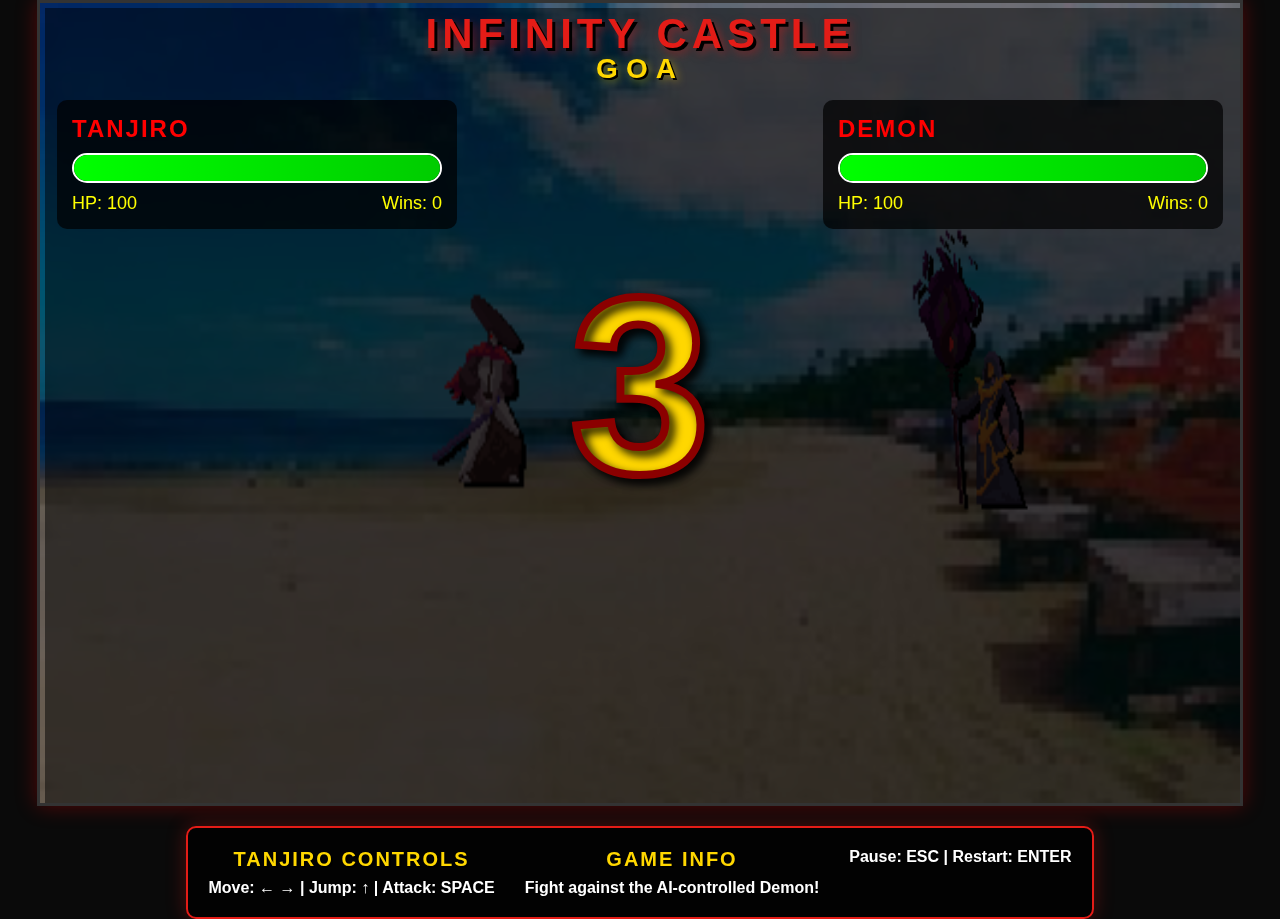
<file: index.html>
<!DOCTYPE html>
<html lang="en">
<head>
    <meta charset="UTF-8">
    <meta name="viewport" content="width=device-width, initial-scale=1.0">
    <title>Infinity Castle</title>
    <link rel="stylesheet" href="style.css">
</head>
<body>
    <div class="game-container">
        <canvas id="gameCanvas" width="1200" height="800"></canvas>
        
        <!-- Game UI Overlays -->
        <div class="game-ui">
            <!-- Health bars -->
            <div class="health-bars">
                <div class="player-info player1">
                    <h3>Tanjiro</h3>
                    <div class="health-bar-container">
                        <div class="health-bar" id="player1-health"></div>
                    </div>
                    <div class="stats">
                        <span>HP: <span id="player1-hp">100</span></span>
                        <span>Wins: <span id="player1-wins">0</span></span>
                    </div>
                </div>
                
                <div class="player-info player2">
                    <h3>Demon</h3>
                    <div class="health-bar-container">
                        <div class="health-bar" id="player2-health"></div>
                    </div>
                    <div class="stats">
                        <span>HP: <span id="player2-hp">100</span></span>
                        <span>Wins: <span id="player2-wins">0</span></span>
                    </div>
                </div>
            </div>
            
            <!-- Game title -->
            <div class="game-title">
                <div>INFINITY CASTLE</div>
                <div class="subtitle">GOA</div>
            </div>
            
            <!-- Game messages -->
            <div class="game-message" id="gameMessage"></div>
            
            <!-- Pause menu -->
            <div class="pause-menu" id="pauseMenu">
                <h2>PAUSED</h2>
                <p>Press ENTER to resume</p>
            </div>
            
            <!-- KO screen -->
            <div class="ko-screen" id="koScreen">
                <h2 id="winnerText"></h2>
                <p>Press ENTER for new game</p>
            </div>
        </div>
        
        <!-- Controls info -->
        <div class="controls-info">
            <div class="player-controls">
                <h4>Tanjiro Controls</h4>
                <p>Move: ← → | Jump: ↑ | Attack: SPACE</p>
            </div>
            <div class="player-controls">
                <h4>Game Info</h4>
                <p>Fight against the AI-controlled Demon!</p>
            </div>
            <div class="game-controls">
                <p>Pause: ESC | Restart: ENTER</p>
            </div>
        </div>
    </div>
    
    <!-- Audio elements -->
    <audio id="bgMusic" loop>
        <source src="resource/resources/audio/fight.mp3" type="audio/mpeg">
    </audio>
    <audio id="swordSound">
        <source src="resource/resources/audio/sword.wav" type="audio/wav">
    </audio>
    <audio id="magicSound">
        <source src="resource/resources/audio/magic.wav" type="audio/wav">
    </audio>
    <audio id="koSound">
        <source src="resource/resources/audio/CUET.wav" type="audio/wav">
    </audio>
    
    <script src="game.js"></script>
</body>
</html>
</file>
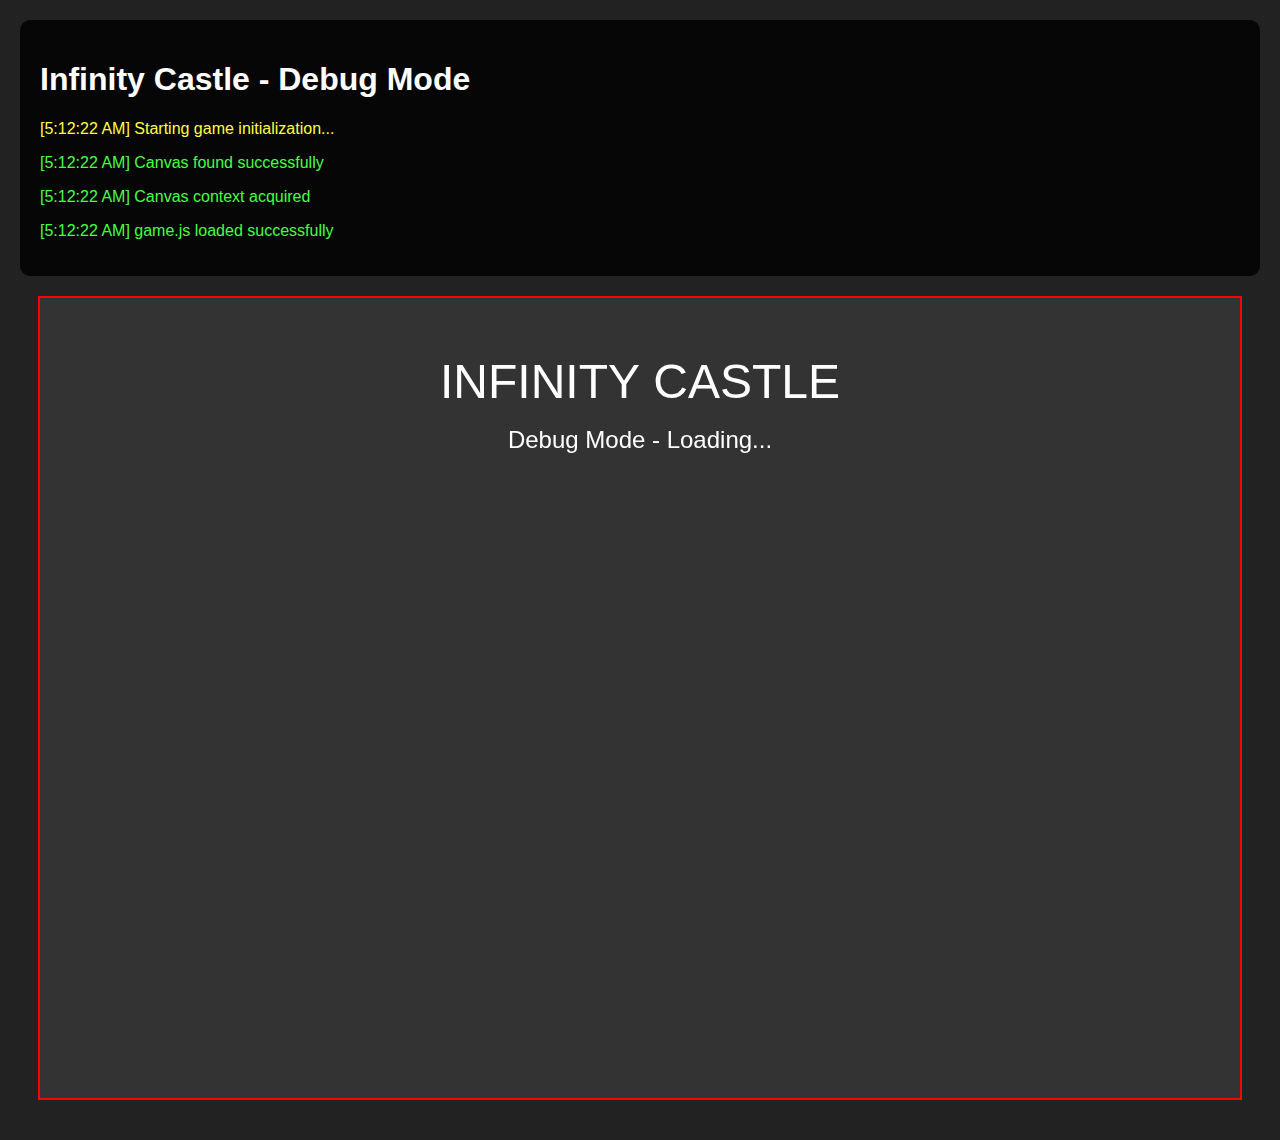
<file: index-debug.html>
<!DOCTYPE html>
<html lang="en">
<head>
    <meta charset="UTF-8">
    <meta name="viewport" content="width=device-width, initial-scale=1.0">
    <title>Infinity Castle - Debug</title>
    <style>
        body {
            margin: 0;
            padding: 20px;
            background: #222;
            color: white;
            font-family: Arial, sans-serif;
        }
        #gameCanvas {
            border: 2px solid red;
            display: block;
            margin: 20px auto;
        }
        #debug {
            max-width: 1200px;
            margin: 0 auto;
            padding: 20px;
            background: rgba(0,0,0,0.8);
            border-radius: 10px;
        }
        .error { color: #ff4444; }
        .success { color: #44ff44; }
        .info { color: #ffff44; }
    </style>
</head>
<body>
    <div id="debug">
        <h1>Infinity Castle - Debug Mode</h1>
        <div id="status"></div>
    </div>
    
    <canvas id="gameCanvas" width="1200" height="800"></canvas>
    
    <script>
        const debugLog = (msg, type = 'info') => {
            const status = document.getElementById('status');
            const p = document.createElement('p');
            p.className = type;
            p.textContent = `[${new Date().toLocaleTimeString()}] ${msg}`;
            status.appendChild(p);
            console.log(msg);
        };

        debugLog('Starting game initialization...');

        // Check if canvas is available
        const canvas = document.getElementById('gameCanvas');
        if (!canvas) {
            debugLog('ERROR: Canvas not found!', 'error');
        } else {
            debugLog('Canvas found successfully', 'success');
            const ctx = canvas.getContext('2d');
            if (!ctx) {
                debugLog('ERROR: Could not get canvas context!', 'error');
            } else {
                debugLog('Canvas context acquired', 'success');
                
                // Draw something to test
                ctx.fillStyle = '#333';
                ctx.fillRect(0, 0, canvas.width, canvas.height);
                ctx.fillStyle = '#fff';
                ctx.font = '48px Arial';
                ctx.textAlign = 'center';
                ctx.fillText('INFINITY CASTLE', canvas.width/2, 100);
                ctx.font = '24px Arial';
                ctx.fillText('Debug Mode - Loading...', canvas.width/2, 150);
            }
        }

        // Test loading game.js
        const script = document.createElement('script');
        script.src = 'game.js';
        script.onload = () => {
            debugLog('game.js loaded successfully', 'success');
        };
        script.onerror = () => {
            debugLog('ERROR: Failed to load game.js', 'error');
        };
        document.head.appendChild(script);
    </script>
</body>
</html>
</file>
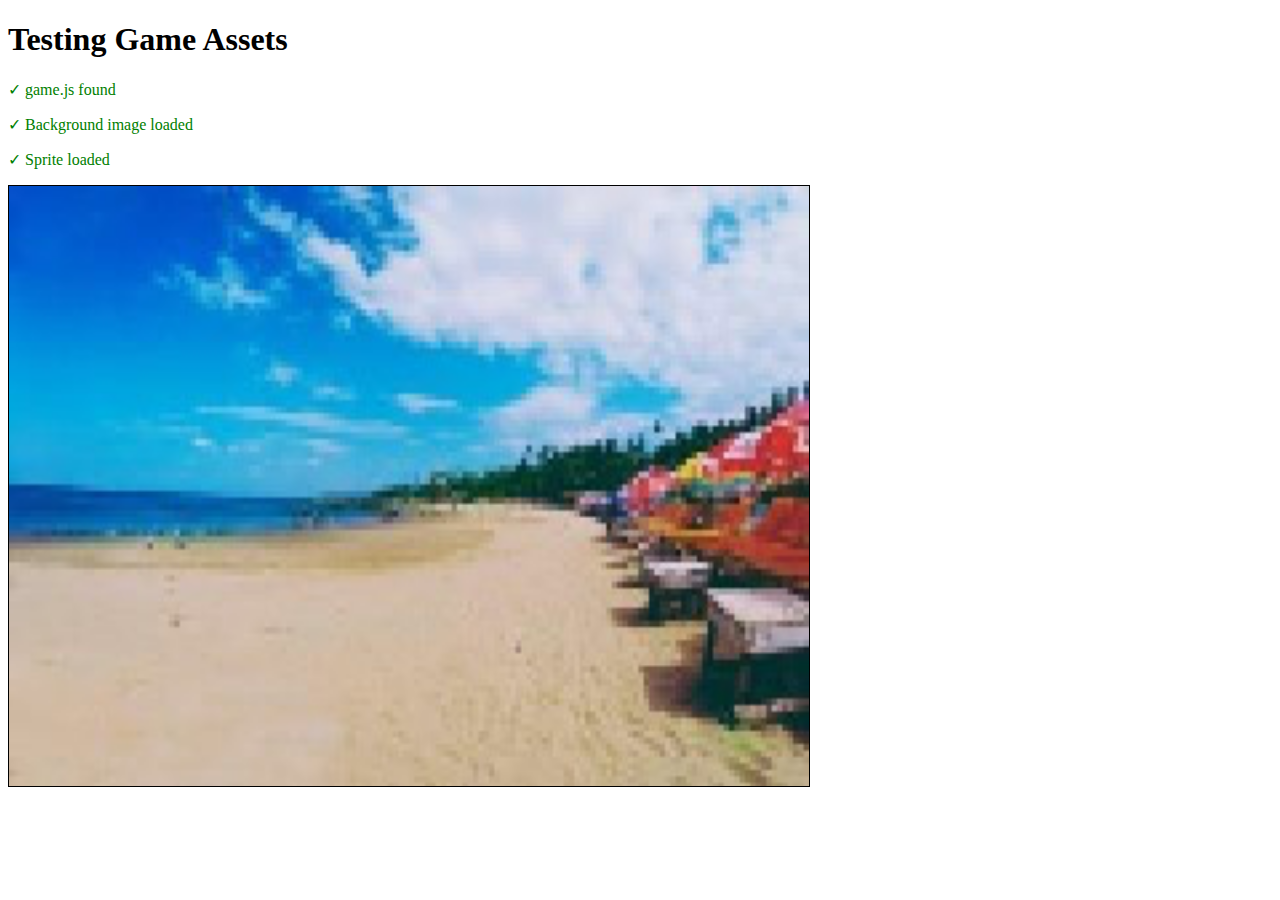
<file: test.html>
<!DOCTYPE html>
<html>
<head>
    <title>Game Test</title>
</head>
<body>
    <h1>Testing Game Assets</h1>
    <div id="status"></div>
    <canvas id="testCanvas" width="800" height="600" style="border: 1px solid black;"></canvas>
    
    <script>
        const status = document.getElementById('status');
        const canvas = document.getElementById('testCanvas');
        const ctx = canvas.getContext('2d');
        
        // Test loading an image
        const testImg = new Image();
        testImg.onload = () => {
            status.innerHTML += '<p style="color: green;">✓ Background image loaded</p>';
            ctx.drawImage(testImg, 0, 0, canvas.width, canvas.height);
        };
        testImg.onerror = () => {
            status.innerHTML += '<p style="color: red;">✗ Failed to load background image</p>';
        };
        testImg.src = 'image.png';
        
        // Test loading a sprite
        const sprite = new Image();
        sprite.onload = () => {
            status.innerHTML += '<p style="color: green;">✓ Sprite loaded</p>';
        };
        sprite.onerror = () => {
            status.innerHTML += '<p style="color: red;">✗ Failed to load sprite</p>';
        };
        sprite.src = 'resource/resources/images/characters/raiden/Sprites/Idle.png';
        
        // Check if game.js exists
        fetch('game.js')
            .then(() => status.innerHTML += '<p style="color: green;">✓ game.js found</p>')
            .catch(() => status.innerHTML += '<p style="color: red;">✗ game.js not found</p>');
    </script>
</body>
</html>
</file>
<file: style.css>
* {
    margin: 0;
    padding: 0;
    box-sizing: border-box;
}

body {
    font-family: Arial, sans-serif;
    background-color: #0a0a0a;
    color: white;
    overflow: hidden;
    display: flex;
    justify-content: center;
    align-items: center;
    min-height: 100vh;
}

.game-container {
    position: relative;
    display: flex;
    flex-direction: column;
    align-items: center;
}

#gameCanvas {
    border: 3px solid #333;
    box-shadow: 0 0 20px rgba(255, 0, 0, 0.3);
}

.game-ui {
    position: absolute;
    top: 0;
    left: 0;
    width: 100%;
    height: 100%;
    pointer-events: none;
}

/* Health bars */
.health-bars {
    display: flex;
    justify-content: space-between;
    padding: 20px;
    margin-top: 80px; /* Add space for the title */
}

.player-info {
    background: rgba(0, 0, 0, 0.7);
    padding: 15px;
    border-radius: 10px;
    min-width: 400px;
}

.player-info h3 {
    font-size: 24px;
    margin-bottom: 10px;
    color: #ff0000;
    text-transform: uppercase;
    letter-spacing: 2px;
}

.health-bar-container {
    width: 100%;
    height: 30px;
    background: #333;
    border: 2px solid #fff;
    border-radius: 15px;
    overflow: hidden;
    margin-bottom: 10px;
}

.health-bar {
    height: 100%;
    background: linear-gradient(to right, #00ff00, #00cc00);
    transition: width 0.3s ease;
    width: 100%;
}

.stats {
    display: flex;
    justify-content: space-between;
    font-size: 18px;
}

.stats span {
    color: #ffff00;
}

/* Game title */
.game-title {
    position: absolute;
    top: 10px;
    left: 50%;
    transform: translateX(-50%);
    text-align: center;
    z-index: 10;
}

.game-title > div:first-child {
    font-size: 42px;
    color: #E41C17;
    text-shadow: 3px 3px 0 #000, 5px 5px 10px rgba(228, 27, 23, 0.5);
    font-weight: bold;
    letter-spacing: 5px;
    text-transform: uppercase;
    font-family: 'Arial Black', sans-serif;
}

.game-title .subtitle {
    font-size: 28px;
    color: #FFD700;
    text-shadow: 2px 2px 0 #000, 3px 3px 8px rgba(255, 215, 0, 0.5);
    font-weight: bold;
    letter-spacing: 8px;
    margin-top: -5px;
    font-family: 'Arial Black', sans-serif;
}

/* Game messages */
.game-message {
    position: absolute;
    top: 50%;
    left: 50%;
    transform: translate(-50%, -50%);
    font-size: 200px;
    color: #E41C17;
    text-shadow: 3px 3px 0 #000;
    font-weight: bold;
}

/* Pause menu */
.pause-menu {
    display: none;
    position: absolute;
    top: 50%;
    left: 50%;
    transform: translate(-50%, -50%);
    text-align: center;
    background: rgba(0, 0, 0, 0.9);
    padding: 50px;
    border-radius: 20px;
    border: 3px solid #E41C17;
}

.pause-menu h2 {
    font-size: 100px;
    color: #E41C17;
    margin-bottom: 20px;
    letter-spacing: 10px;
}

.pause-menu p {
    font-size: 24px;
    color: #fff;
}

/* KO Screen */
.ko-screen {
    display: none;
    position: absolute;
    top: 50%;
    left: 50%;
    transform: translate(-50%, -50%);
    text-align: center;
}


.ko-screen h2 {
    font-size: 50px;
    color: #ff0000;
    margin: 20px 0;
    text-shadow: 2px 2px 0 #000;
}

.ko-screen p {
    font-size: 24px;
    color: #fff;
}

/* Controls info */
.controls-info {
    display: flex;
    gap: 30px;
    margin-top: 20px;
    background: rgba(0, 0, 0, 0.8);
    padding: 20px;
    border-radius: 10px;
    border: 2px solid #E41C17;
    box-shadow: 0 0 20px rgba(228, 27, 23, 0.3);
}

.player-controls, .game-controls {
    text-align: center;
}

.player-controls h4 {
    color: #FFD700;
    margin-bottom: 8px;
    font-size: 20px;
    text-shadow: 2px 2px 0 #000;
    text-transform: uppercase;
    letter-spacing: 2px;
}

.player-controls p, .game-controls p {
    color: #fff;
    font-size: 16px;
    font-weight: bold;
    text-shadow: 1px 1px 0 #000;
}

/* Responsive design */
@media (max-width: 1250px) {
    #gameCanvas {
        width: 100vw;
        height: auto;
        max-width: 1200px;
    }
    
    .player-info {
        min-width: 300px;
        padding: 10px;
    }
    
    .player-info h3 {
        font-size: 20px;
    }
    
    .stats {
        font-size: 14px;
    }
}
</file>
